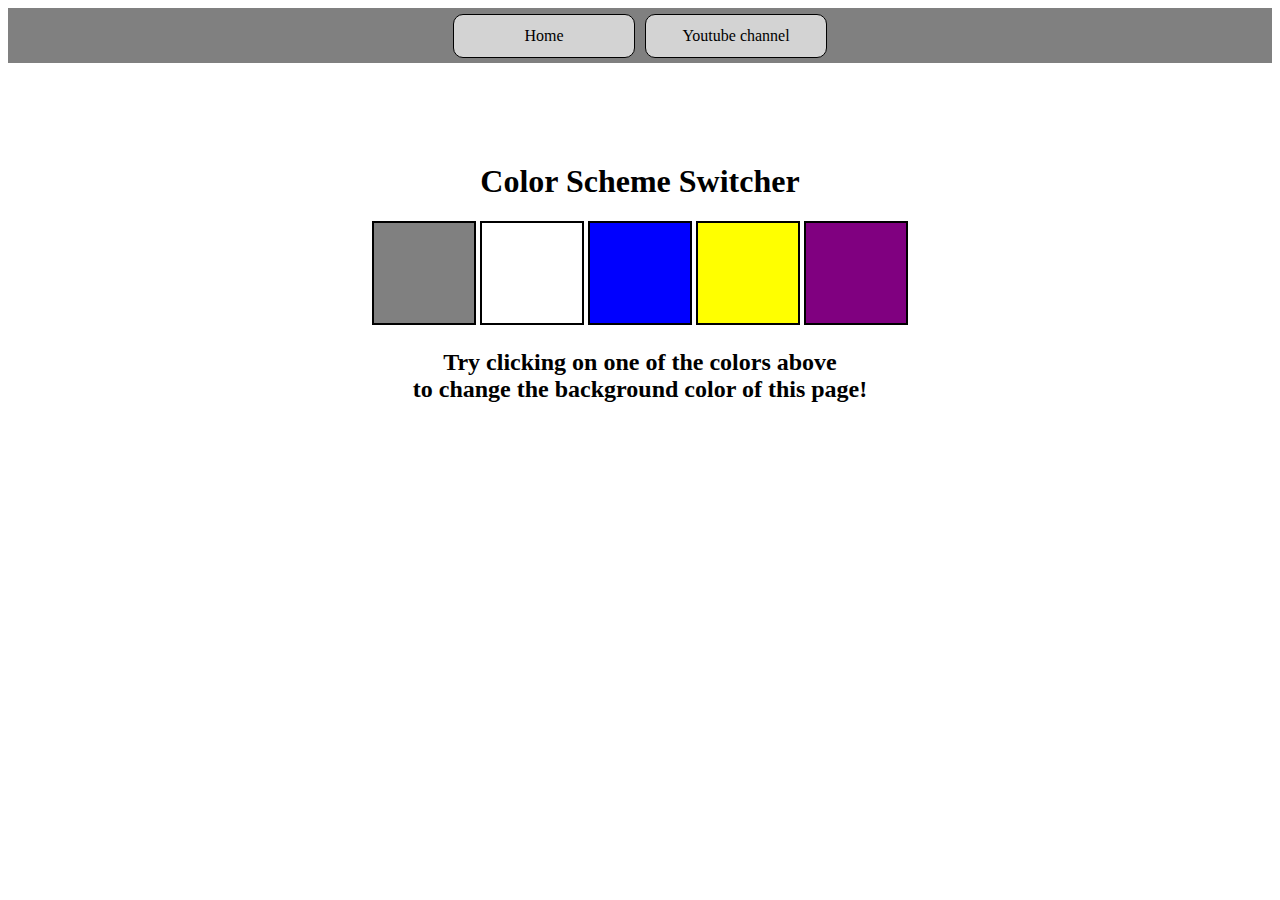
<file: 07_Project/01_color_changing/index.html>
<!DOCTYPE html>
<html lang="en">
  <head>
    <meta charset="UTF-8" />
    <meta name="viewport" content="width=device-width, initial-scale=1.0" />
    <meta http-equiv="X-UA-Compatible" content="ie=edge" />
    <link rel="stylesheet" href="style.css" />
    <title>JavaScript Background Color Switcher</title>
  </head>
  <body>
    <nav class="nav">
      <a href="/" aria-current="page" class="home">Home</a>
      <a target="_blank" href="https://www.youtube.com/@chaiaurcode"
        >Youtube channel</a
      >
    </nav>
    <div class="canvas">
      <!-- <a
        style="
          background-color: #fff;
          padding: 10px 30px;
          border-radius: 8px;
          color: #212121;
          text-decoration: none;
          border: 2px solid #212121;
        "
        href="../index.html"
        >Back to Home Page</a
      > -->
      <h1>Color Scheme Switcher</h1>
      <span class="button" id="grey"></span>
      <span class="button" id="white"></span>
      <span class="button" id="blue"></span>
      <span class="button" id="yellow"></span>
      <span class="button" id="purple"></span>
      <h2>
        Try clicking on one of the colors above
        <span>to change the background color of this page!</span>
      </h2>
    </div>
    <script src="script.js"></script>
  </body>
</html>
</file>
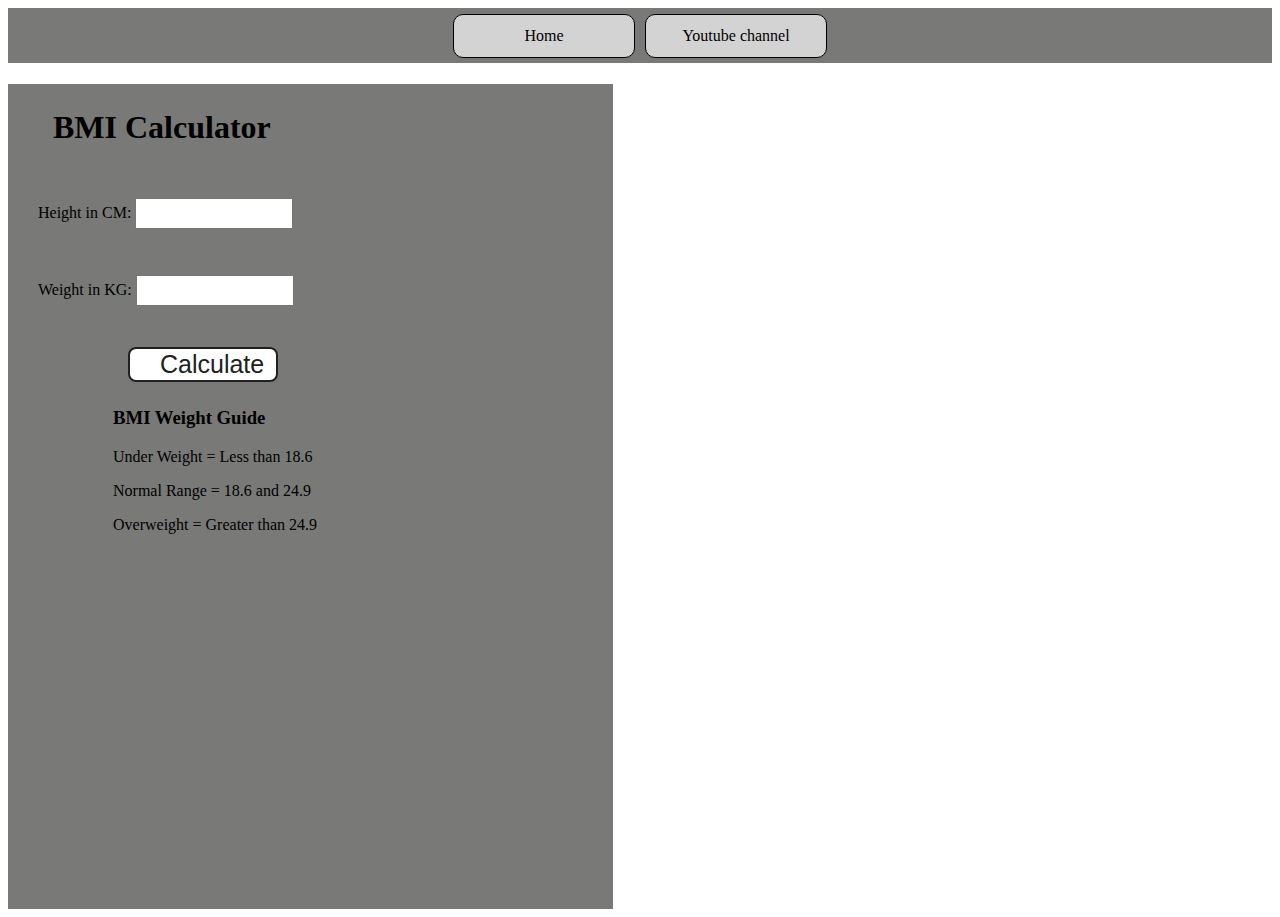
<file: 07_Project/02_BMI_Calcu/index.html>
<!DOCTYPE html>
<html lang="en">
  <head>
    <meta charset="UTF-8" />
    <meta name="viewport" content="width=device-width, initial-scale=1.0" />
    <meta http-equiv="X-UA-Compatible" content="ie=edge" />
    <link rel="stylesheet" href="style.css" />
    <title>BMI Calculator</title>
  </head>
  <body>
    <nav class="nav">
      <a href="/" aria-current="page">Home</a>
      <a target="_blank" href="https://www.youtube.com">Youtube channel</a>
    </nav>
    <div class="container">
      <h1>BMI Calculator</h1>
      <form>
        <p><label>Height in CM: </label><input type="text" id="height" /></p>
        <p><label>Weight in KG: </label><input type="text" id="weight" /></p>
        <button>Calculate</button>
        <div id="results"></div>
        <div id="weight-guide">
          <h3>BMI Weight Guide</h3>
          <p>Under Weight = Less than 18.6</p>
          <p>Normal Range = 18.6 and 24.9</p>
          <p>Overweight = Greater than 24.9</p>
        </div>
      </form>
    </div>
  </body>
  <script src="bmi.js"></script>
</html>
</file>
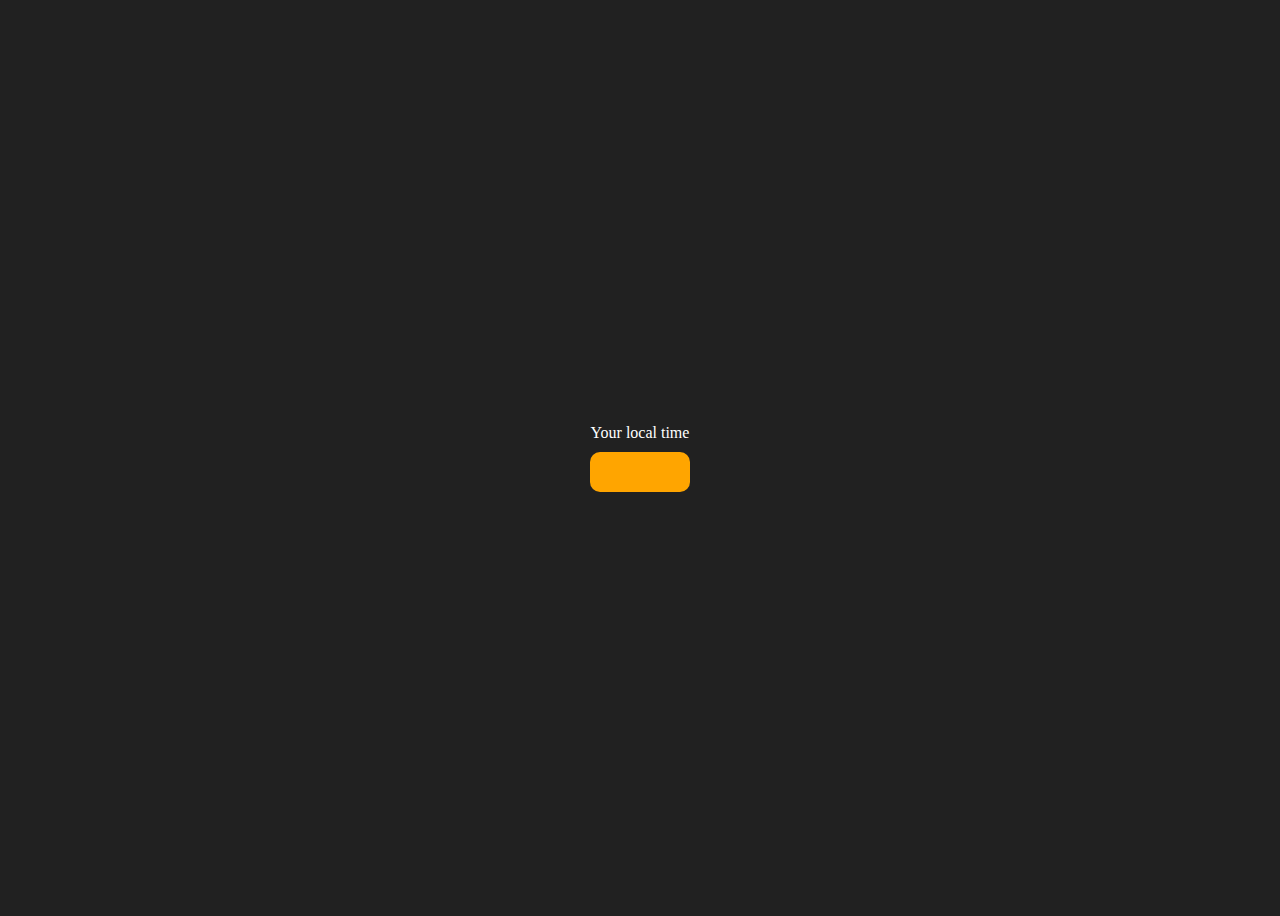
<file: 07_Project/03_digital_clock/index.html>
<!DOCTYPE html>
<html lang="en">
  <head>
    <meta charset="UTF-8" />
    <meta name="viewport" content="width=device-width, initial-scale=1.0" />
    <meta http-equiv="X-UA-Compatible" content="ie=edge" />
    <link rel="stylesheet" type="text/css" href="style.css" />
    <title>Your Local Time</title>
  </head>
  <body>
    <div class="center">
      <div id="banner"><span>Your local time</span></div>
      <div id="clock"></div>
    </div>
    <script src="script.js"></script>
  </body>
</html>
</file>
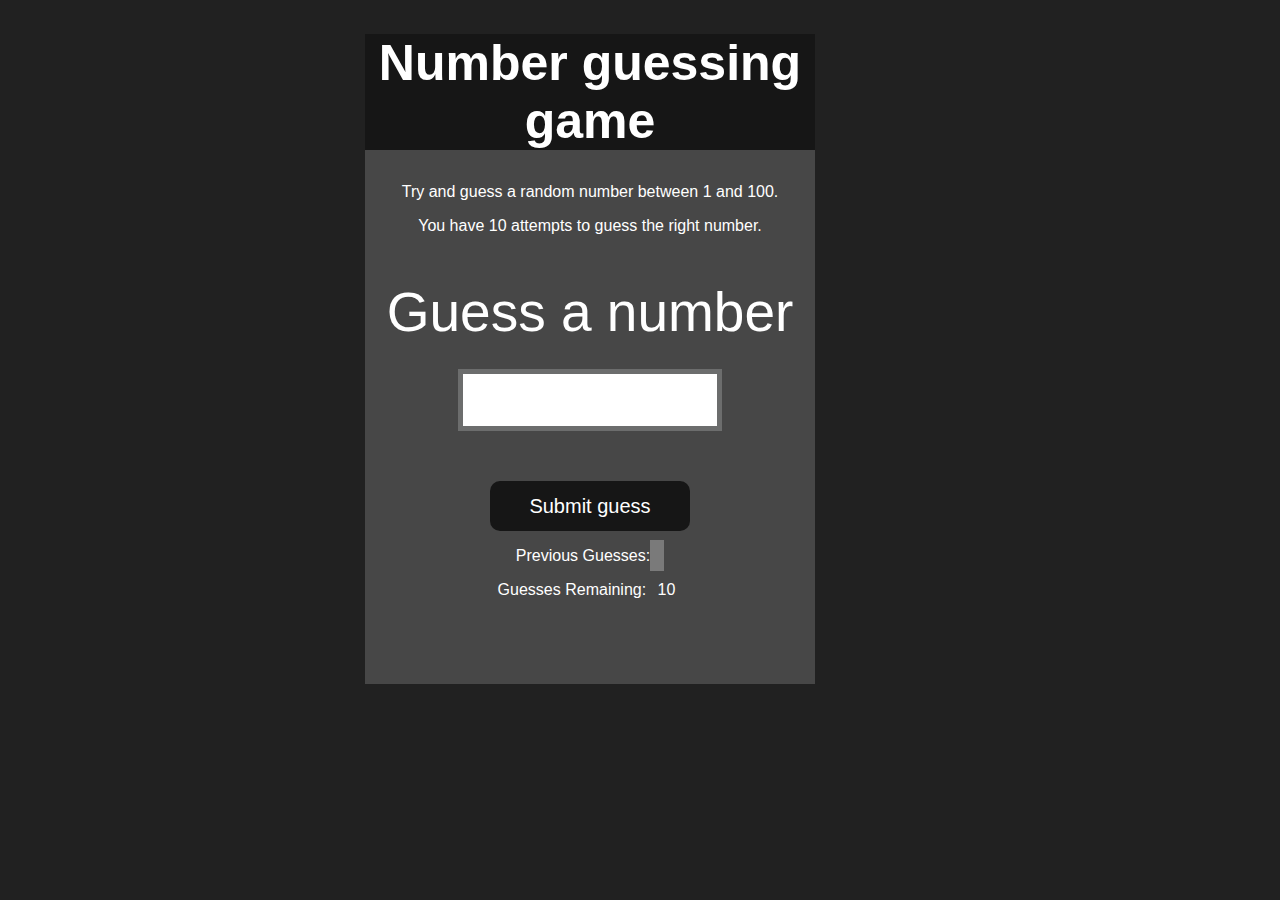
<file: 07_Project/04_Random_number/index.html>
<!DOCTYPE html>
<html lang="en">
<head>
    <meta charset="UTF-8">
    <meta name="viewport" content="width=device-width, initial-scale=1.0">
    <meta http-equiv="X-UA-Compatible" content="ie=edge">
    <title>Number Guessing Game</title>
    <link rel="stylesheet" href="style.css">
</head>
<body style="background-color:#212121; color:#fff;">
    
    <div id="wrapper">
      <h1>Number guessing game</h1>
    <p>Try and guess a random number between 1 and 100.</p>
    <p>You have 10 attempts to guess the right number.</p>
    </br>
        <form class="form">
            <label2 for="guessField" id="guess">Guess a number</label>
            <input type="text" id="guessField" class="guessField">
            <input type="submit" id="subt" value="Submit guess" class="guessSubmit">
        </form>

        <div class="resultParas">
            <p >Previous Guesses: <span class="guesses"></span></p>
            <p >Guesses Remaining: <span class="lastResult">10</span></p>
            <p class="lowOrHi"></p>
        </div>
    </div>
    <script src="script.js"></script>
</body>
</html>
</file>
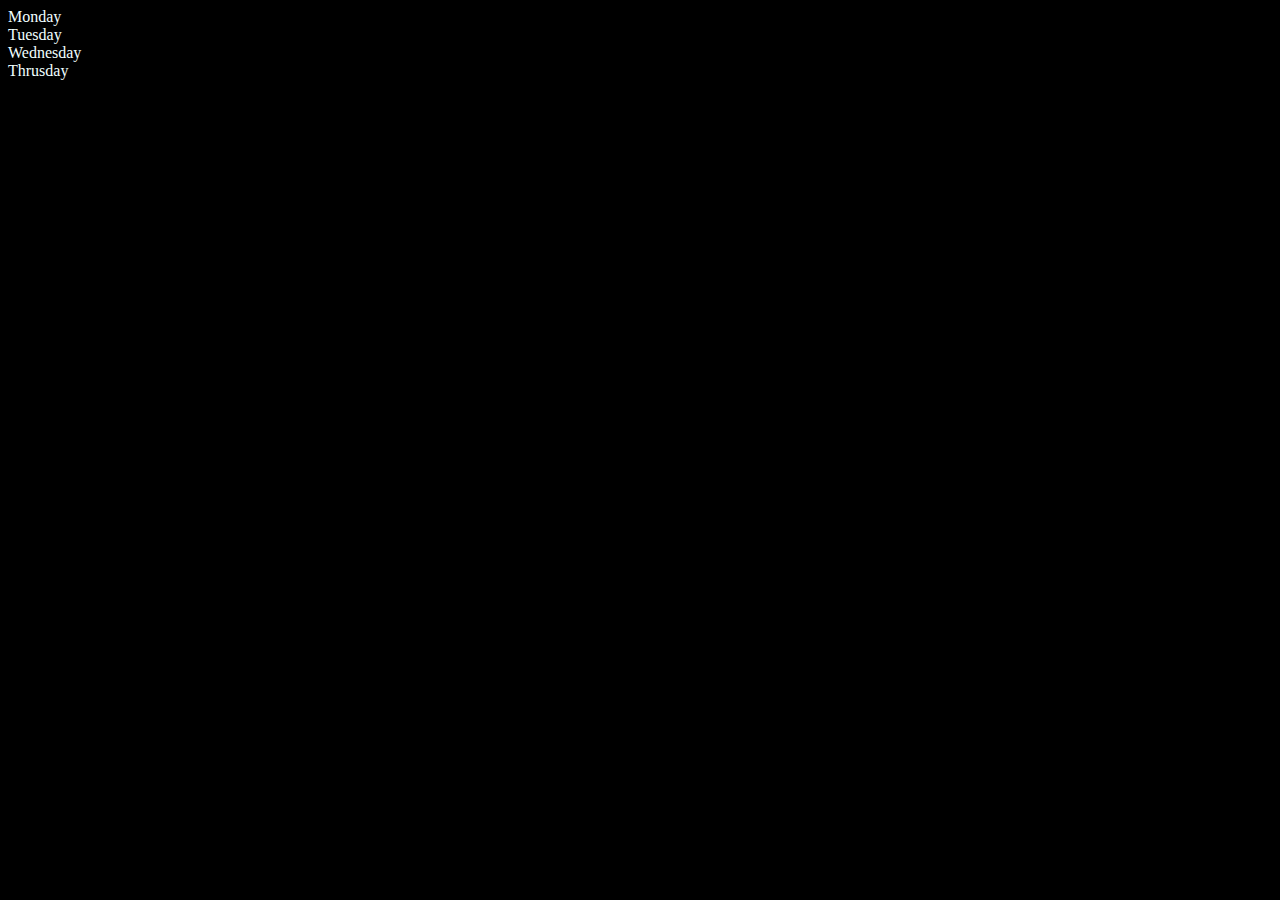
<file: 06_DOM/01_index.html>
<!DOCTYPE html>
<html lang="en">
<head>
    <meta charset="UTF-8">
    <meta name="viewport" content="width=device-width, initial-scale=1.0">
    <title>Document</title>
</head>
<body  style="background-color: black; color: azure;">
    <div class="parent">
        <div class="day">Monday</div>
        <div class="day">Tuesday</div>
        <div class="day">Wednesday</div>
        <div class="day">Thrusday</div>
    </div>

<script>
    const parent = document.querySelector('.parent');
    // console.log(parent);
    // console.log(parent.children);
    // console.log(parent.children[1]);
    // console.log(parent.children[1].innerHTML);

    // for (let i = 0; i < parent.children.length; i++) {
    //      console.log(parent.children[i].innerHTML);
    // }
 
// **** Going from parent to child
    // parent.children[1].style.color = "orange"
    // console.log(parent.firstElementChild);
    // console.log(parent.lastElementChild);

// **** going from child to parent
    const dayOne = document.querySelector('.day')
    // console.log(dayOne);
    // console.log(dayOne.parentElement);
    // console.log(dayOne.nextElementSibling);

// Print Node 
console.log("NODES: ", parent.childNodes); 
</script>
</html>
</file>
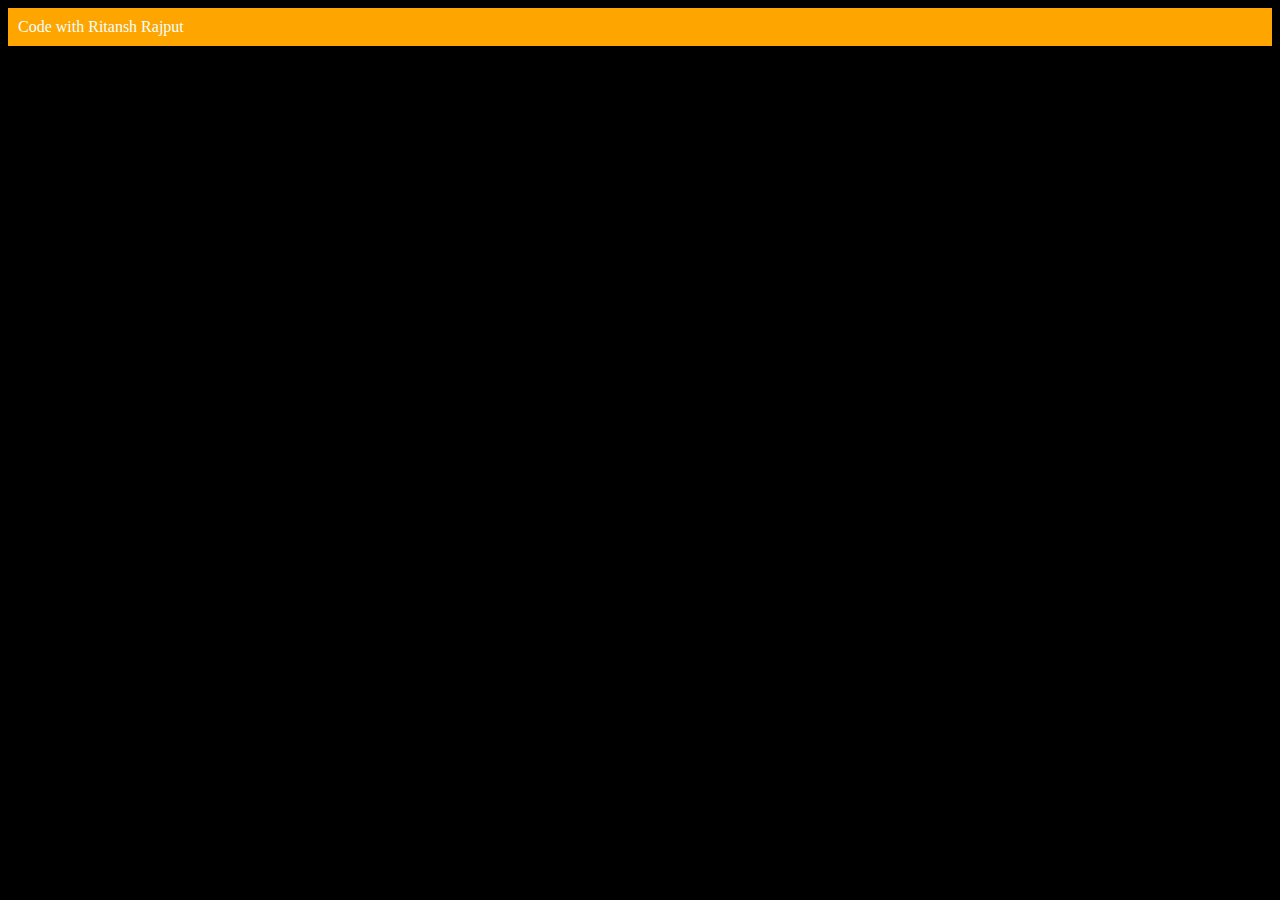
<file: 06_DOM/02_Create_new_element.html>
<!DOCTYPE html>
<html lang="en">
<head>
    <meta charset="UTF-8">
    <meta name="viewport" content="width=device-width, initial-scale=1.0">
    <title>DOM</title>
</head>
<body style="background-color: black; color: azure;">
    
</body>
<script>
    
    const div = document.createElement('div')
    console.log(div);

    div.className = "Main"
    div.id = Math.round(Math.random() * 10 + 1)

    div.setAttribute("title", "generate title")
    div.style.backgroundColor = "orange"
    div.style.padding = "10px"

    // **** To give input in body
    // div.innerText = "Code with Ritansh Rajput"

    // More optimize way to input context in body
    const addText = document.createTextNode("Code with Ritansh Rajput");
    div.appendChild(addText)

    // to display in window
    document.body.append(div);
</script>
</html>
</file>
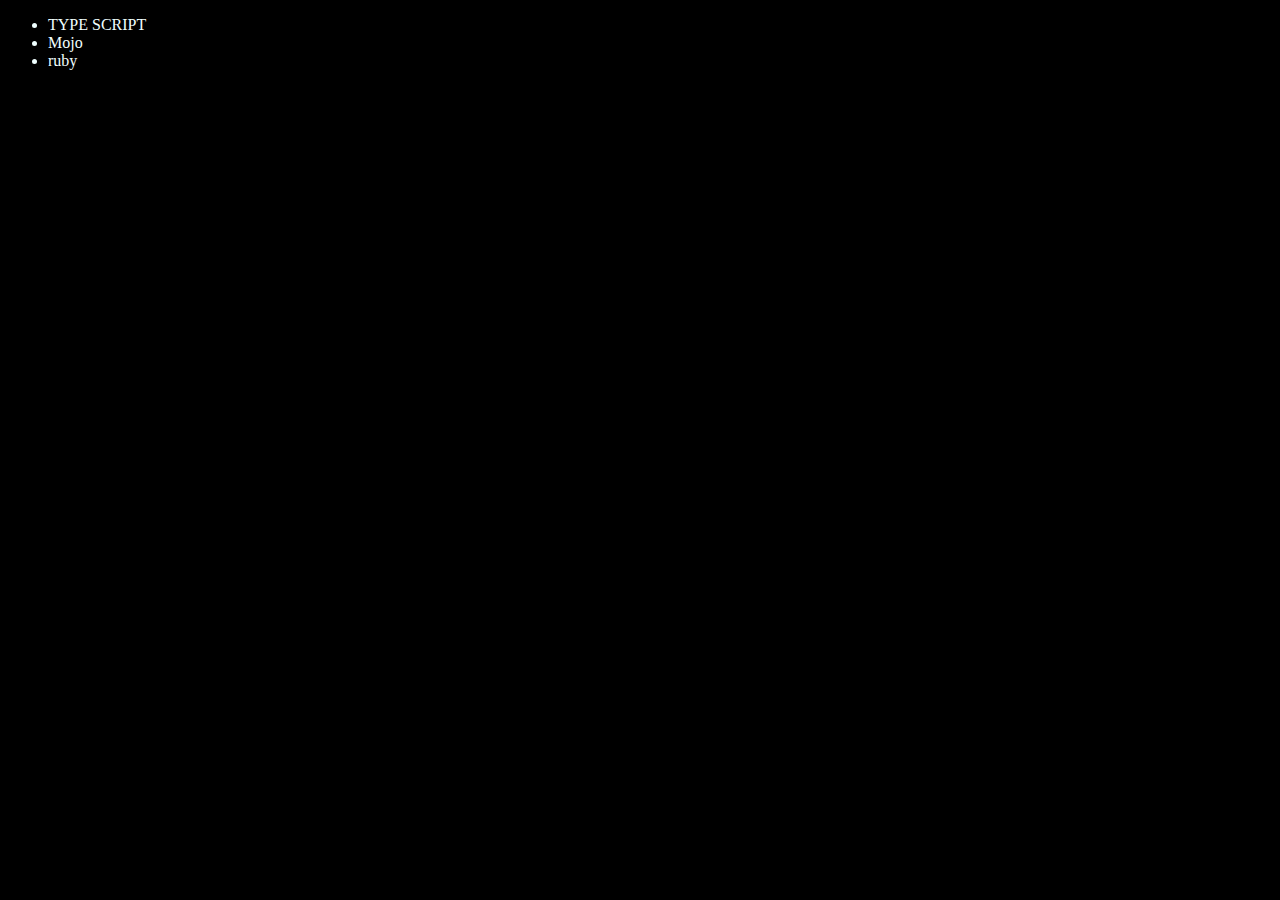
<file: 06_DOM/03_Remove _n_edit.html>
<!DOCTYPE html>
<html lang="en">
<head>
    <meta charset="UTF-8">
    <meta name="viewport" content="width=device-width, initial-scale=1.0">
    <title>Document</title>
</head>
<body style="background-color: black; color: azure;">
    <ul class="language">
        <li>JavaScript</li>
    </ul>
</body>
<script>
     function addLanguage(langName){
        const li = document.createElement('li');
        li.innerHTML = `${langName}`
        document.querySelector('.language').appendChild(li)
    }
    addLanguage("pyhton");
    addLanguage('ruby');

// More optime code bcz it will not travers whole row it will direcr go to last line
    function addOptimize(langName){
        const li = document.createElement('li');
        li.appendChild(document.createTextNode(langName))
        document.querySelector('.language').appendChild(li)
    }
    addLanguage("java");

// Edit
    const secondlang = document.querySelector("li:nth-child(2)")
    // console.log(secondlang)
    const newli = document.createElement('li')
    // console.log(newli)
    newli.textContent = "Mojo"
    secondlang.replaceWith(newli)

// edit
    // const secondlan = document.querySelector("li:first-child")
    // const wli = document.createElement('li')
    // wli.textContent = "c++"
    // secondlan.replaceWith(wli)

//Edit in optimize form
    const firslang = document.querySelector("li:first-child")
    firslang.outerHTML = '<li>TYPE SCRIPT </li>'

//Remove
    const lastlang = document.querySelector("li:last-child")
    lastlang.remove()

</script>
</html>
</file>
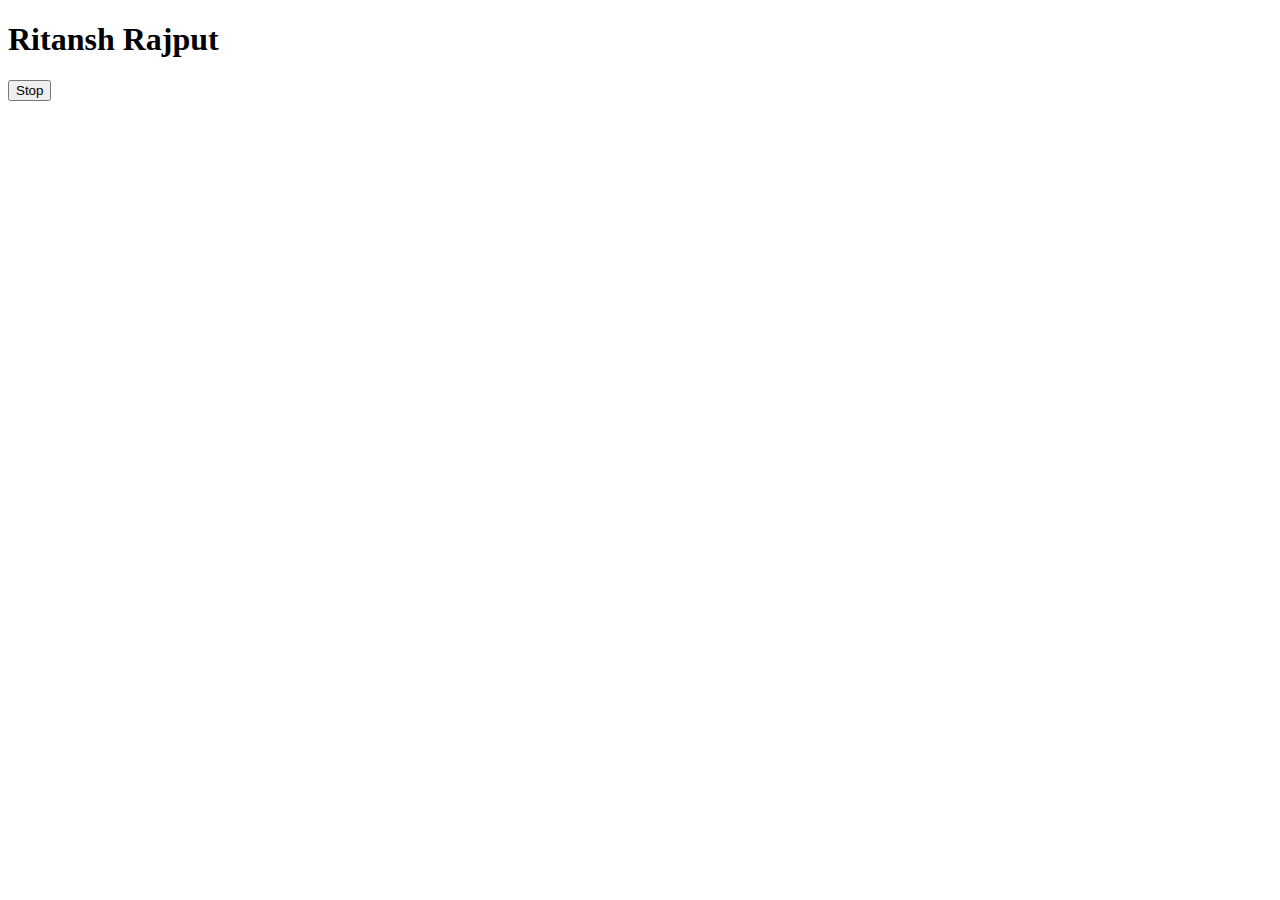
<file: 08_event/02_timeOut.html>
<!DOCTYPE html>
<html lang="en">
<head>
    <meta charset="UTF-8">
    <meta name="viewport" content="width=device-width, initial-scale=1.0">
    <title>Document</title>
</head>
<body>
    <h1>Ritansh Rajput</h1>
    <button id="stop">Stop</button>
</body>
<script>
    const sayHey = function(){
        console.log("Heey Ritansh")
    }
    setTimeout(sayHey, 2000)

    const changeText = function(){
        document.querySelector('h1').innerHTML = "Learing JS"
    }
    // setTimeout(changeText, 2000)

    const chngeMe = setTimeout(changeText, 2000)

    document.querySelector('#stop').addEventListener('click', function(){
        clearTimeout(chngeMe)
        console.log('stopped')
    })
</script>
</html>
</file>
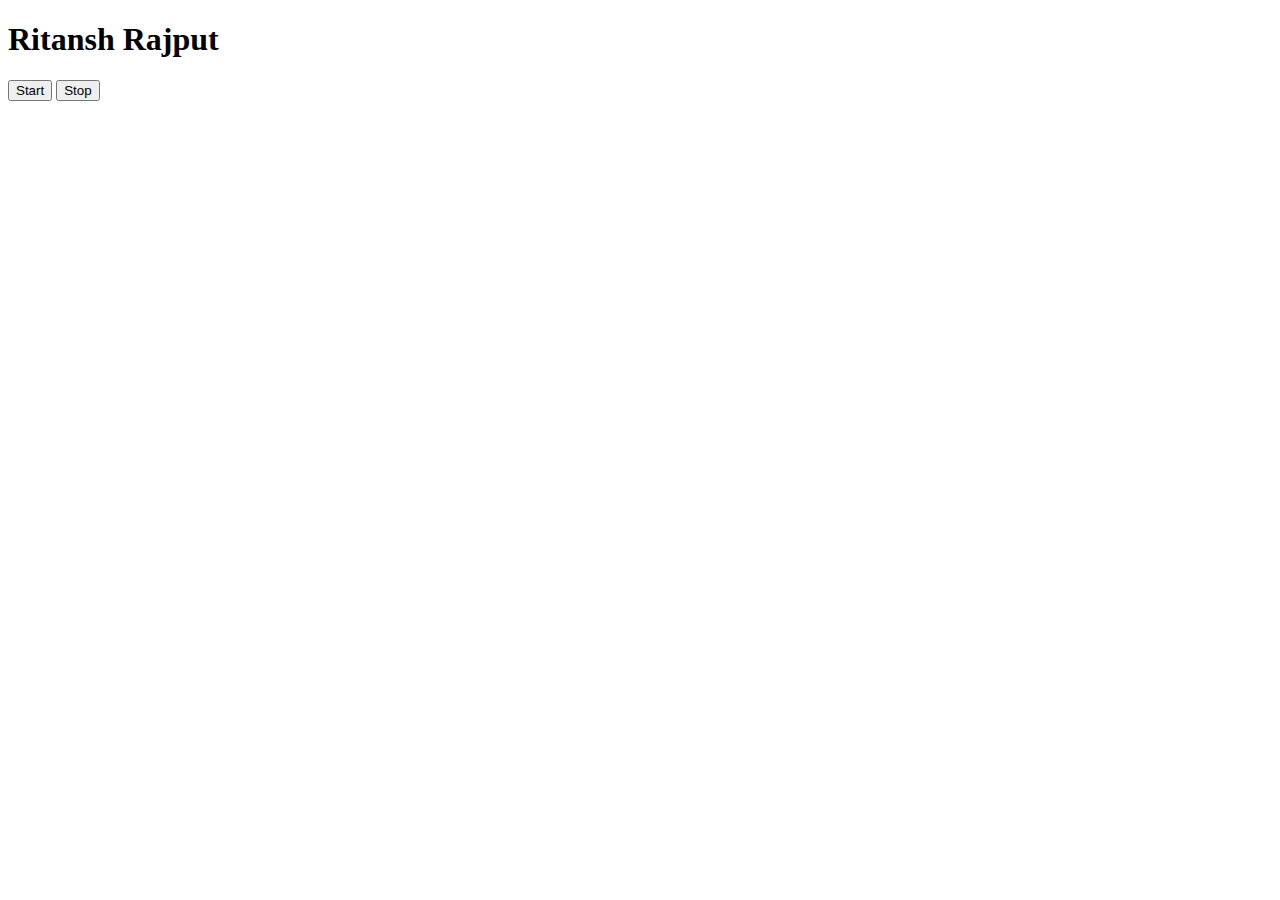
<file: 08_event/03_Interval.html>
<!DOCTYPE html>
<html lang="en">
<head>
    <meta charset="UTF-8">
    <meta name="viewport" content="width=device-width, initial-scale=1.0">
    <title>Document</title>
</head>
<body>
    <h1>Ritansh Rajput</h1>
    <button id="start">Start</button>
    <button id="stop">Stop</button>
    
</body>
<script>

    let date = function(){
        console.log('divyansh', Date.now())
    }

    let interval;
    const startTime = function(){
        console.log('Start')
        interval = setInterval(timer, 1000)
        function timer (){
            date();
        }
    };
    document.querySelector('#start').addEventListener('click', startTime )
   

    const stopTime = function(){
        clearInterval(interval)
        interval = null;
    } ;
    document.querySelector('#stop').addEventListener('click', stopTime)
</script>
</html>
</file>
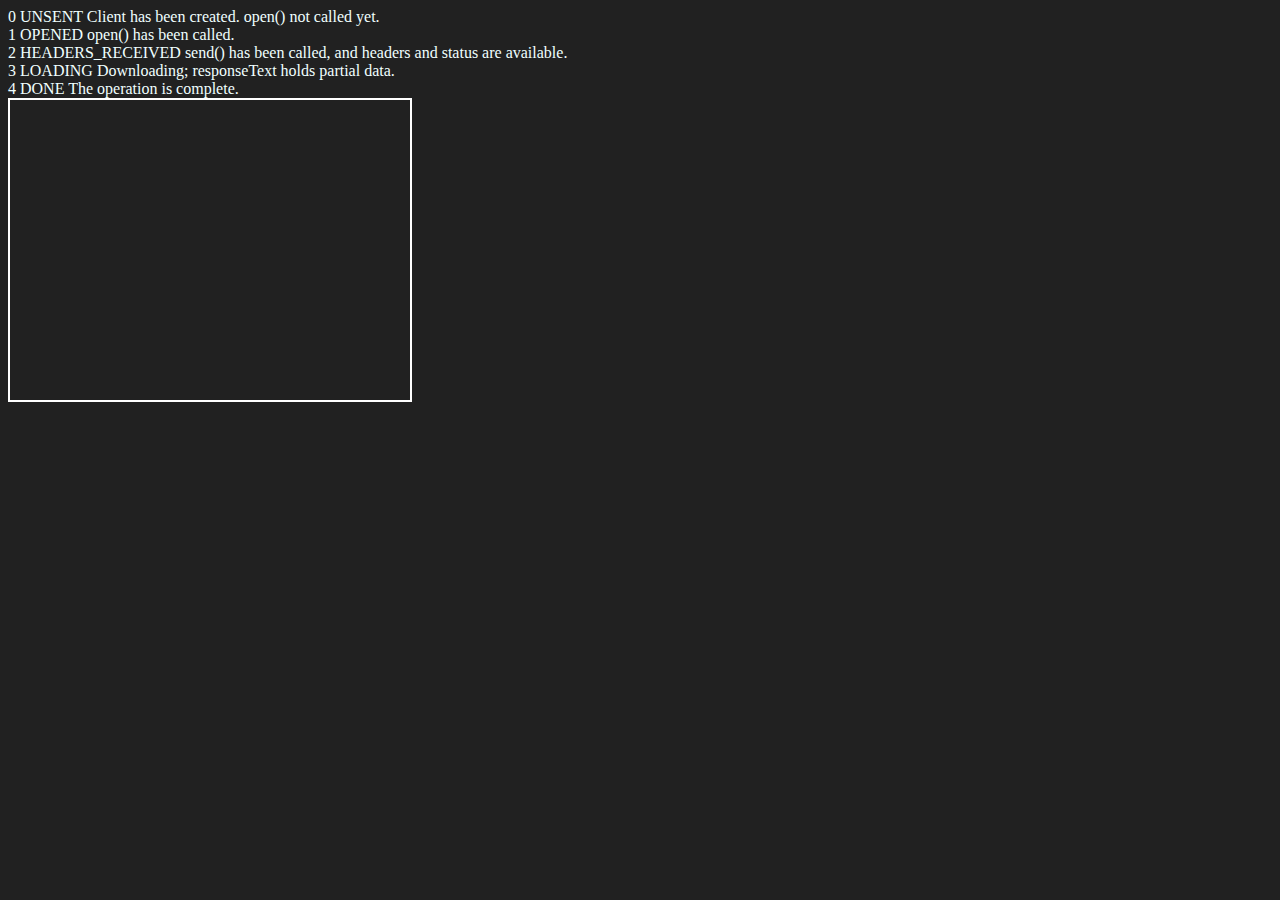
<file: 09_advance/01_API_Request.html>
<!DOCTYPE html>
<html lang="en">
<head>
    <meta charset="UTF-8">
    <meta name="viewport" content="width=device-width, initial-scale=1.0">
    <title>Document</title>
</head>
<body style="background-color: #212121; color: azure;">
    0	UNSENT	Client has been created. open() not called yet. <br>
1	OPENED	open() has been called. <br>
2	HEADERS_RECEIVED	send() has been called, and headers and status are available. <br>
3	LOADING	Downloading; responseText holds partial data. <br>
4	DONE	The operation is complete.
<div>
    <div class="box" style="width: 400px; height: 300px; border: 2px solid white;">
    </div>
</div>
</body>
<script>
    // document.querySelector('.box').innerHTML = ''
    const requestUrl = "https://api.github.com/users/hiteshchoudhary"
    const xhr = new XMLHttpRequest();
    xhr.open('GET', requestUrl)
    // check that api is working or not
    xhr.onreadystatechange = function(){
        console.log(xhr.readyState)
        if(xhr.readyState === 4){
            const data = JSON.parse(this.responseText)
            console.log(typeof data);
        document.getElementsByClassName('box').innerHTML = data.avatar_url ;
        console.log('print')
        }
    }
    xhr.send();
</script>
</html>
</file>
<file: 07_Project/01_color_changing/style.css>
html {
    margin: 0;
    padding: 0;
  }
  
  span {
    display: block;
  }
  .nav {
    background-color: grey;
    height: 55px;
    display: flex;
    justify-content: center;
    align-items: center;
    gap: 10px;
  }
  .nav a {
    width: 180px;
    height: 42px;
    border: 1px solid black;
    border-radius: 10px;
    background-color: lightgrey;
    text-decoration: none;
    color: black;
    display: flex;
    justify-content: center;
    align-items: center;
  }
  .canvas {
    margin: 100px auto 100px;
    width: 80%;
    text-align: center;
  }
  
  .button {
    width: 100px;
    height: 100px;
    border: solid black 2px;
    display: inline-block;
  }
  
  #grey {
    background: grey;
  }
  
  #white {
    background: white;
  }
  #blue {
    background: blue;
  }
  #yellow {
    background: yellow;
  }
  #purple {
    background: purple;
  }
</file>
<file: 07_Project/02_BMI_Calcu/style.css>
.container {
    width: 575px;
    height: 825px;
  
    background-color: #797978;
    padding-left: 30px;
  }
  .nav {
    /* width: ; */
    background-color: #797978;
    height: 55px;
    display: flex;
    justify-content: center;
    align-items: center;
    gap: 10px;
  }
  .nav a {
    width: 180px;
    height: 42px;
    border: 1px solid black;
    border-radius: 10px;
    background-color: lightgrey;
    text-decoration: none;
    color: black;
    display: flex;
    justify-content: center;
    align-items: center;
  }
  #height,
  #weight {
    width: 150px;
    height: 25px;
    margin-top: 30px;
  }
  
  #weight-guide {
    margin-left: 75px;
    margin-top: 25px;
  }
  
  #results {
    font-size: 35px;
    margin-left: 90px;
    margin-top: 20px;
    color: rgb(241, 241, 241);
  }
  
  button {
    width: 150px;
    height: 35px;
    margin-left: 90px;
    margin-top: 25px;
    background-color: #fff;
    padding: 1px 30px;
    border-radius: 8px;
    color: #212121;
    text-decoration: none;
    border: 2px solid #212121;
  
    font-size: 25px;
  }
  
  h1 {
    padding-left: 15px;
    padding-top: 25px;
  }
</file>
<file: 07_Project/03_digital_clock/style.css>
body {
    background-color: #212121;
    color: #fff;
  }
  .center {
    display: flex;
    height: 100vh;
    justify-content: center;
    align-items: center;
    flex-direction: column;
  }
  #clock {
    font-size: 40px;
    background-color: orange;
    padding: 20px 50px;
    margin-top: 10px;
    border-radius: 10px;
  }
</file>
<file: 07_Project/04_Random_number/style.css>
html {
    font-family: sans-serif;
  }
  
  body {
    width: 300px;
    max-width: 750px;
    min-width: 550px;
    margin: 0 auto;
    background-color: #212121;
  }
  
  .lastResult {
    color: white;
    padding: 7px;
  }
  
  .guesses {
    color: white;
    padding: 7px;
  }
  
  button {
    background-color: #141414;
    color: #fff;
    width: 250px;
    height: 50px;
    border-radius: 25px;
    font-size: 30px;
    border-style: none;
    margin-top: 30px;
    /* margin-left: 50px; */
  }
  
  #subt {
    background-color: #161616;
    color: #ffffff;
    width: 200px;
    height: 50px;
    border-radius: 10px;
    font-size: 20px;
    border-style: none;
    margin-top: 50px;
    /* margin-left: 75px; */
  }
  
  #guessField {
    color: #000;
    width: 250px;
    height: 50px;
    font-size: 30px;
    border-style: none;
    margin-top: 25px;
  
    /* margin-left: 50px; */
    border: 5px solid #6c6d6d;
    text-align: center;
  }
  
  #guess {
    font-size: 55px;
    /* margin-left: 90px; */
    margin-top: 120px;
    color: #fff;
  }
  
  .guesses {
    background-color: #7a7a7a;
  }
  
  #wrapper {
    box-sizing: border-box;
    text-align: center;
    width: 450px;
    height: 650px;
    background-color: #474747;
    color: #fff;
    font-size: 25px;
  }
  
  h1 {
    background-color: #161616;
  
    color: #fff;
    text-align: center;
  }
  
  p {
    font-size: 16px;
    text-align: center;
  }
</file>
